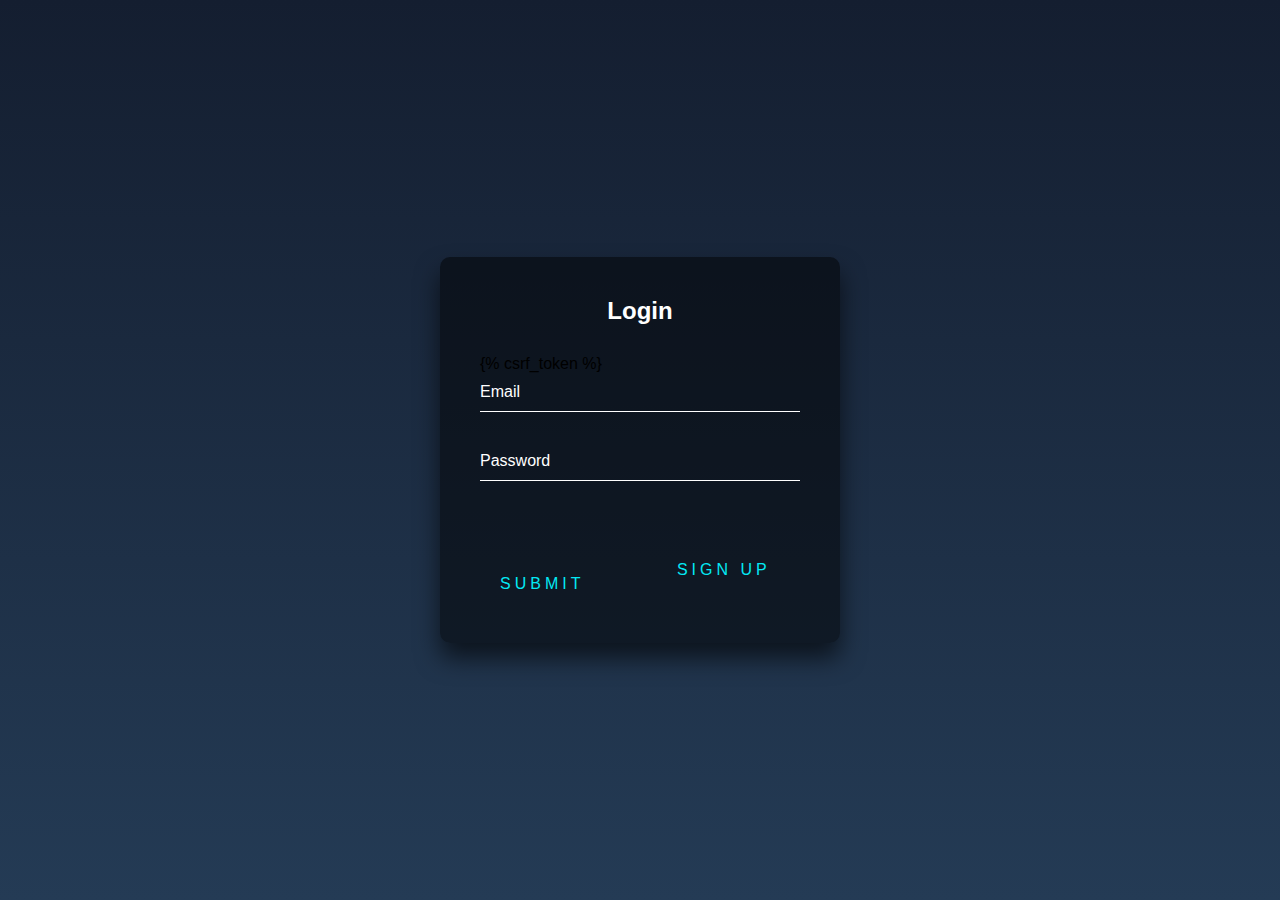
<file: templates/login.html>
<!DOCTYPE html>
<html lang="en">
<head>
    <meta charset="UTF-8">
    <meta name="viewport" content="width=device-width, initial-scale=1.0">
    <link rel="stylesheet" href="../static/login.css">
    <title>Login</title>
</head>
<body class="overflow-hidden">
  <div class="login-box">
    <h2>Login</h2>
    <form method="POST">
      {% csrf_token %}
      <div class="user-box">
        <input type="email" name="email" required="">
        <label>Email</label>
      </div>
      <div class="user-box">
        <input type="password" name="password" required="">
        <label>Password</label>
      </div>
      <button class="a" type="submit">
        <span></span>
        <span></span>
        <span></span>
        <span></span>
        Submit
      </button>
      <a class="ml-3" href="signup">Sign up</a>
    </form>
  </div>
</body>
</html>
</file>
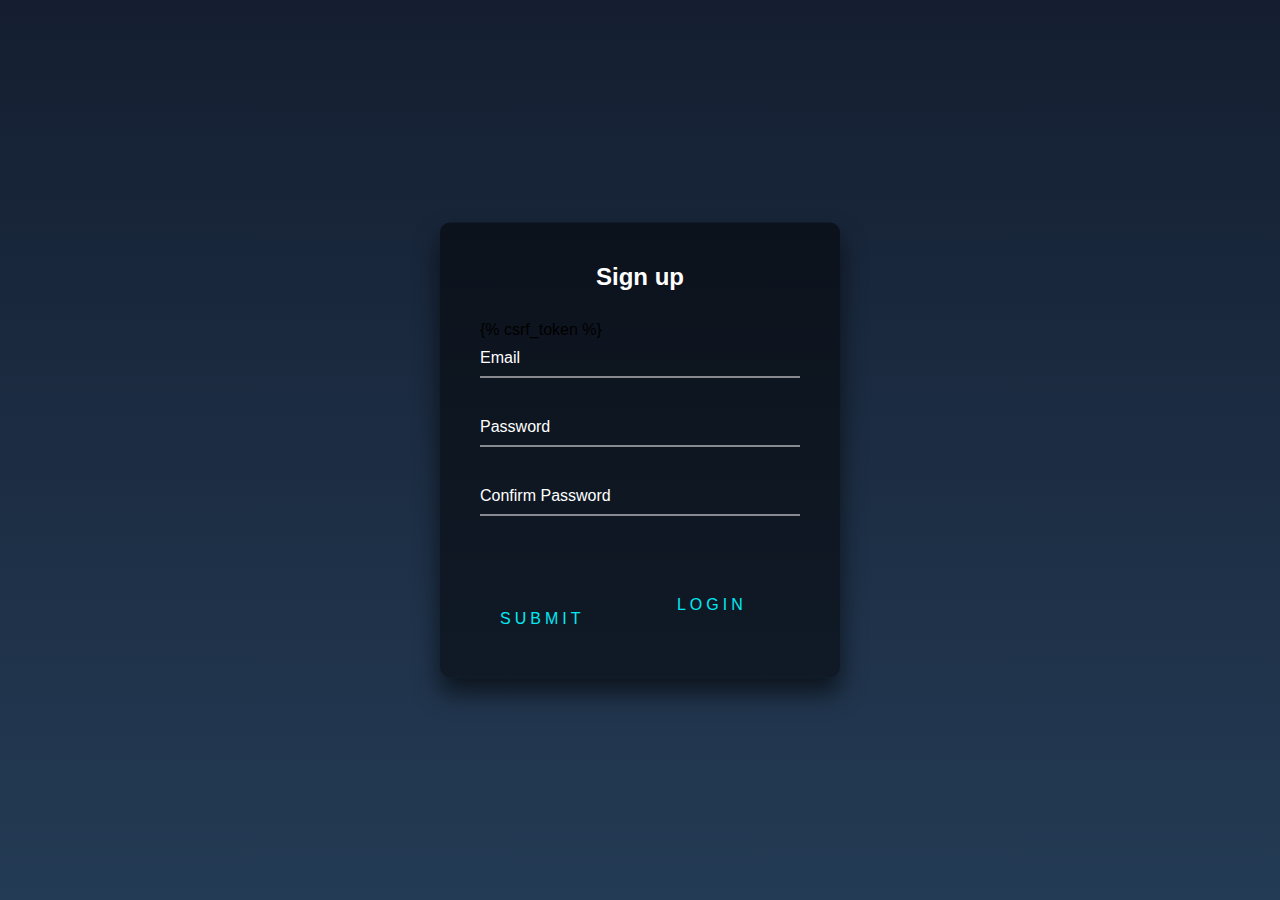
<file: templates/signup.html>
<!DOCTYPE html>
<html lang="en">
<head>
    <meta charset="UTF-8">
    <meta name="viewport" content="width=device-width, initial-scale=1.0">
    <link rel="stylesheet" href="../static/login.css">
    <title>Sign-up</title>
</head>
<body class="overflow-hidden">
  <div class="login-box">
    <h2>Sign up</h2>
    <form method="POST">
      {% csrf_token %}
      <div class="user-box">
        <input type="email" name="email" required="">
        <label>Email</label>
      </div>
      <div class="user-box">
        <input type="password" name="password" required="">
        <label>Password</label>
      </div>
      <div class="user-box">
        <input type="password" name="cPassword" required="">
        <label>Confirm Password</label>
      </div>
      <button type="submit" class="a">
        <span></span>
        <span></span>
        <span></span>
        <span></span>
        Submit
      </button>
      <a class="ml-3" href="login">Login</a>
    </form>
  </div>
</body>
</html>
</file>
<file: static/login.css>
html {
    height: 100%;
  }
  body {
    margin:0;
    padding:0;
    font-family: sans-serif;
    background: linear-gradient(#141e30, #243b55);
  }
  
  .login-box {
    position: absolute;
    top: 50%;
    left: 50%;
    width: 400px;
    padding: 40px;
    transform: translate(-50%, -50%);
    background: rgba(0,0,0,.5);
    box-sizing: border-box;
    box-shadow: 0 15px 25px rgba(0,0,0,.6);
    border-radius: 10px;
  }
  
  .login-box h2 {
    margin: 0 0 30px;
    padding: 0;
    color: #fff;
    text-align: center;
  }
  
  .login-box .user-box {
    position: relative;
  }
  
  .login-box .user-box input {
    width: 100%;
    padding: 10px 0;
    font-size: 16px;
    color: #fff;
    margin-bottom: 30px;
    border: none;
    border-bottom: 1px solid #fff;
    outline: none;
    background: transparent;
  }
  .login-box .user-box label {
    position: absolute;
    top:0;
    left: 0;
    padding: 10px 0;
    font-size: 16px;
    color: #fff;
    pointer-events: none;
    transition: .5s;
  }
  
  .login-box .user-box input:focus ~ label,
  .login-box .user-box input:valid ~ label {
    top: -20px;
    left: 0;
    color: #03e9f4;
    font-size: 12px;
  }
  .a{
    background-color: transparent;
    border: none;
  }
  .login-box form a,.a {
    position: relative;
    display: inline-block;
    padding: 10px 20px;
    color: #03e9f4;
    font-size: 16px;
    text-decoration: none;
    text-transform: uppercase;
    overflow: hidden;
    transition: .5s;
    margin-top: 40px;
    letter-spacing: 4px
  }
  
  .login-box a:hover,.a:hover {
    background: linear-gradient(to right ,#141e30, #243b55);
    color: #fff;
    border-radius: 5px;
    
  }
  
  .login-box a span,.a span {
    position: absolute;
    display: block;
  }
  
  .login-box a span:nth-child(1) , .a span:nth-child(1) {
    top: 0;
    left: -100%;
    width: 100%;
    height: 2px;
    background: linear-gradient(90deg, transparent, #03e9f4);
    animation: btn-anim1 1s linear infinite;
  }
  
  @keyframes btn-anim1 {
    0% {
      left: -100%;
    }
    50%,100% {
      left: 100%;
    }
  }
  
  .login-box a span:nth-child(2) .a span:nth-child(2) {
    top: -100%;
    right: 0;
    width: 2px;
    height: 100%;
    background: linear-gradient(180deg, transparent, #03e9f4);
    animation: btn-anim2 1s linear infinite;
    animation-delay: .25s
  }
  
  @keyframes btn-anim2 {
    0% {
      top: -100%;
    }
    50%,100% {
      top: 100%;
    }
  }
  
  .login-box a span:nth-child(3),.a span:nth-child(3) {
    bottom: 0;
    right: -100%;
    width: 100%;
    height: 2px;
    background: linear-gradient(270deg, transparent, #03e9f4);
    animation: btn-anim3 1s linear infinite;
    animation-delay: .5s
  }
  
  @keyframes btn-anim3 {
    0% {
      right: -100%;
    }
    50%,100% {
      right: 100%;
    }
  }
  
  .login-box a span:nth-child(4),.a span:nth-child(4) {
    bottom: -100%;
    left: 0;
    width: 2px;
    height: 100%;
    background: linear-gradient(360deg, transparent, #03e9f4);
    animation: btn-anim4 1s linear infinite;
    animation-delay: .75s
  }
  
  @keyframes btn-anim4 {
    0% {
      bottom: -100%;
    }
    50%,100% {
      bottom: 100%;
    }
  }
.ml-3{
  margin-left: 3rem;
}
</file>
